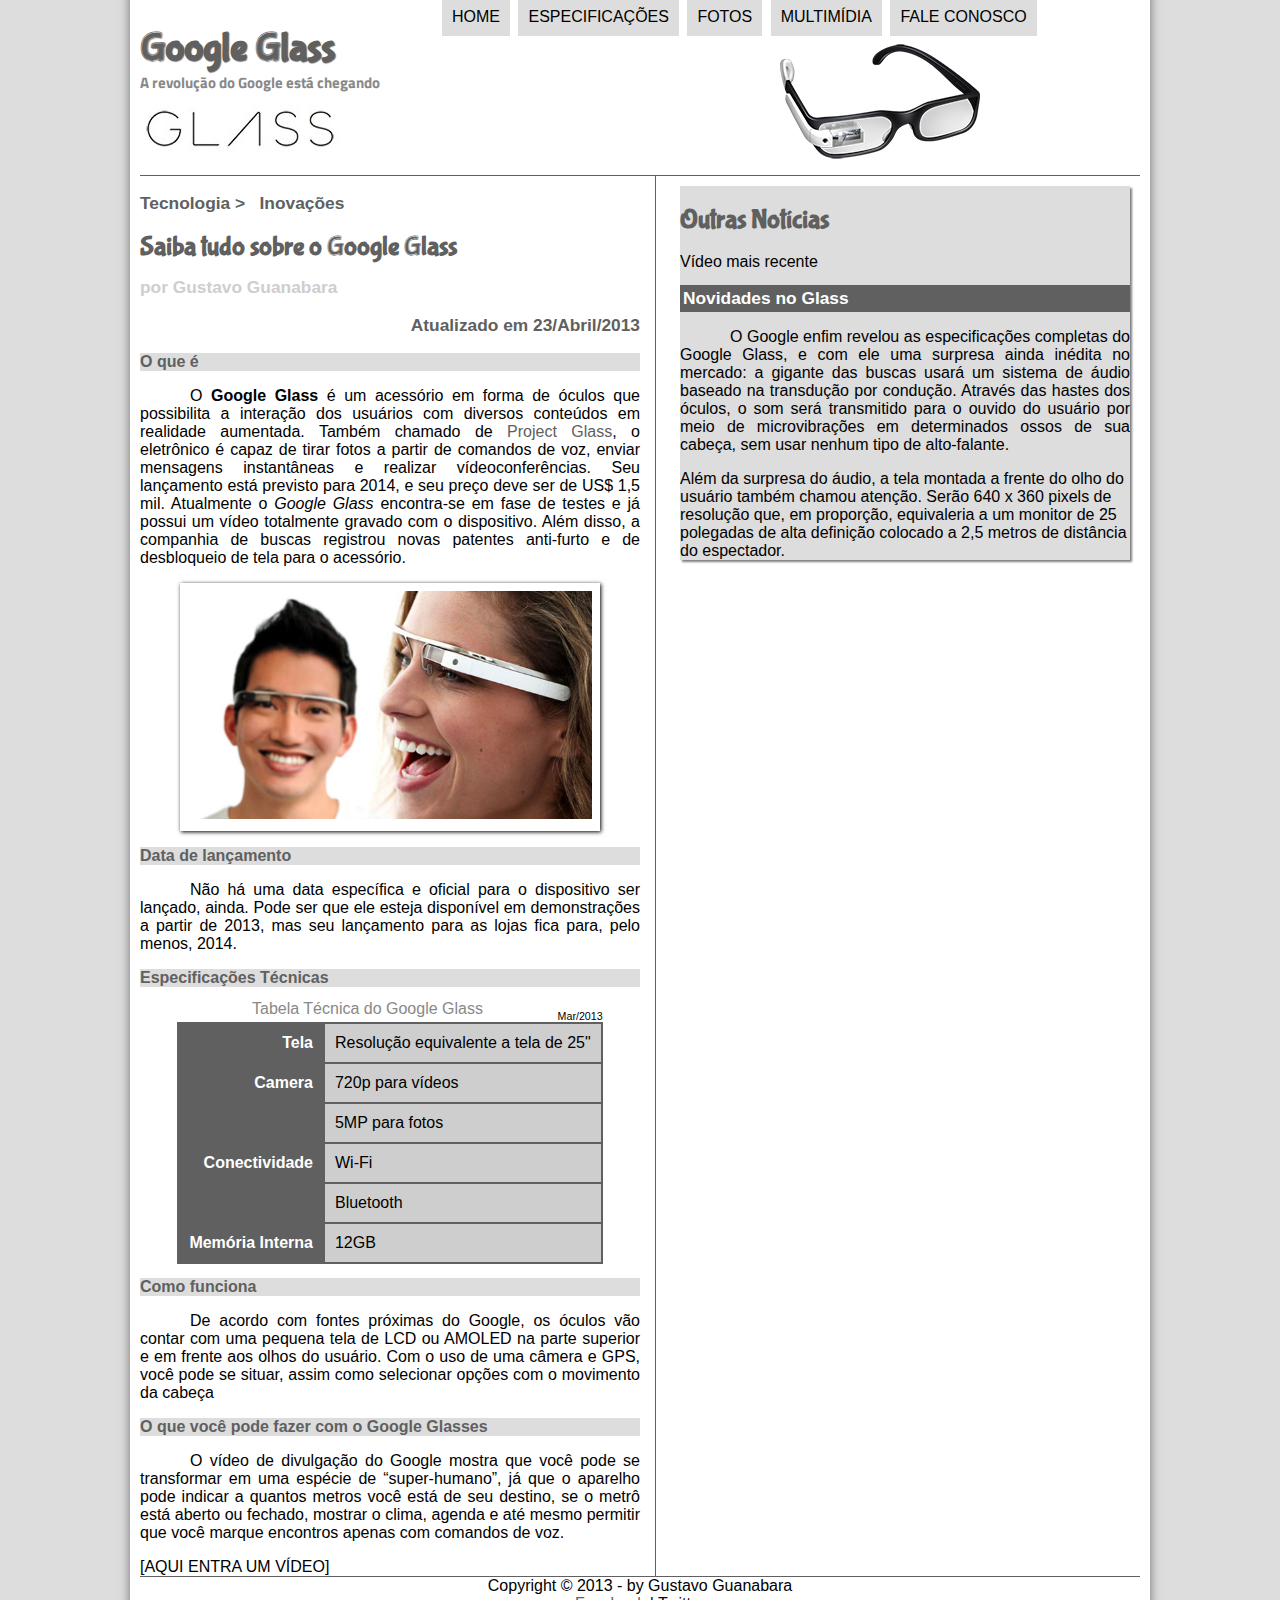
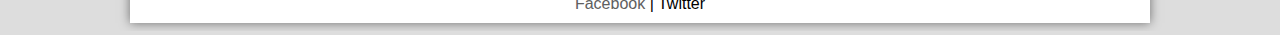
<file: index.html>
<!DOCTYPE html>
<html lang="pt-br">
<head>
	<meta charset="utf-8">
	<title>Tudo Sobre Google Glass</title>
	<link rel="stylesheet" type="text/css" href="css/estilo.css"/>
</head>
<script language="javascript" src="javascript/funcoes.js"> </script>
<body>
<div id="interface">
	<header id="cabecalho">
		<hgroup>
			<h1>Google Glass</h1>
			<h2>A revolução do Google está chegando</h2>
		</hgroup>
		<img id ="icone" src="imagens/glass-oculos-preto-peq.png">

		<nav id="menu">
			<h1>Menu Principal</h1>
			<ul>
				<li onmouseover="mudaFoto('imagens/home.png')" onmouseout ="mudaFoto('imagens/glass-oculos-preto-peq.png')"> <a href="index.html"> Home </a></li> 
 				<li onmouseover="mudaFoto('imagens/especificacoes.png')" onmouseout = "mudaFoto('imagens/glass-oculos-preto-peq.png')"> <a href="specs.html"> Especificações </a></li> 
				<li onmouseover="mudaFoto('imagens/fotos.png')" onmouseout="mudaFoto('imagens/glass-oculos-preto-peq.png')"> <a href="fotos.html"> Fotos </a></li> 
				<li onmouseover = "mudaFoto('imagens/multimidia.png')" onmouseout="mudaFoto('imagens/glass-oculos-preto-peq.png')"> <a href="multimidia.html"> Multimídia</a> </li> 
				<li onmouseover="mudaFoto('imagens/contato.png')" onmouseout="mudaFoto('imagens/glass-oculos-preto-peq.png')"> <a href="fale-conosco.html"> Fale conosco </a></li> 
			</ul>
		</nav>
	</header>
	<section id="corpo">
		<article id="noticia-principal">
			<header id="cabecalho-artigo">
			<hgroup>
				<h3>Tecnologia > &nbsp; Inovações</h3>
				<h1>Saiba tudo sobre o Google Glass</h1>
				<h2>por Gustavo Guanabara</h2>
				<h3 class="dir">Atualizado em 23/Abril/2013</h3>
			</hgroup>
			</header>

			<h2>O que é</h2>
<p>O <span style="font-weight: bold;">Google Glass</span> é um acessório em forma de óculos que possibilita a interação dos usuários com diversos conteúdos em realidade aumentada. Também chamado de <a href="http://glass.google.com" target="_blank">Project Glass</a>, o eletrônico é capaz de tirar fotos a partir de comandos de voz, enviar mensagens instantâneas e realizar vídeoconferências. Seu lançamento está previsto para 2014, e seu preço deve ser de US$ 1,5 mil. Atualmente o <em>Google Glass</em> encontra-se em fase de testes e já possui um vídeo totalmente gravado com o dispositivo. Além disso, a companhia de buscas registrou novas patentes anti-furto e de desbloqueio de tela para o acessório.</p>

<figure class="foto-legenda">
<img src="imagens/glass-quadro-homem-mulher.jpg">
<figcaption>
	<h3>Google Glass</h3>
		<p>Uma nova maneira de ver o mundo</p>
</figcaption>
</figure>

<h2>Data de lançamento</h2>
<p>Não há uma data específica e oficial para o dispositivo ser lançado, ainda. Pode ser que ele esteja disponível em demonstrações a partir de 2013, mas seu lançamento para as lojas fica para, pelo menos, 2014.</p>

<h2>Especificações Técnicas</h2>
<table id="tabelaespec">
	<caption>
Tabela Técnica do Google Glass <span>Mar/2013</span>

	</caption>

<tr><td class="ce">Tela </td><td class="cd">Resolução equivalente a tela de 25"</td></tr>
<tr><td rowspan="2" class="ce">Camera</td><td class="cd"> 720p para vídeos</td></tr>
<tr><td class="cd"> 5MP para fotos</td></tr>
<tr><td rowspan="2" class="ce">Conectividade</td><td class="cd"> Wi-Fi</td></tr>
<tr><td class="cd"> Bluetooth</td></tr>
<tr><td class="ce">Memória Interna</td><td class="cd"> 12GB</td></tr>
</table>

<h2>Como funciona</h2>
<p>De acordo com fontes próximas do Google, os óculos vão contar com uma pequena tela de LCD ou AMOLED na parte superior e em frente aos olhos do usuário. Com o uso de uma câmera e GPS, você pode se situar, assim como selecionar opções com o movimento da cabeça</p>

<h2>O que você pode fazer com o Google Glasses</h2>

<p>O vídeo de divulgação do Google mostra que você pode se transformar em uma espécie de “super-<wbr/>humano”, já que o aparelho pode indicar a quantos metros você está de seu destino, se o metrô está aberto ou fechado, mostrar o clima, agenda e até mesmo permitir que você marque encontros apenas com comandos de voz.</p>

[AQUI ENTRA UM VÍDEO]
</article>
</section>
<aside id="lateral">
<h1>Outras Notícias</h1>
Vídeo mais recente



</video>
<h2>Novidades no Glass</h2>
<p>O Google enfim revelou as especificações completas do Google Glass, e com ele uma surpresa ainda inédita no mercado: a gigante das buscas usará um sistema de áudio baseado na transdução por condução. Através das hastes dos óculos, o som será transmitido para o ouvido do usuário por meio de microvibrações em determinados ossos de sua cabeça, sem usar nenhum tipo de alto-falante.</p>

Além da surpresa do áudio, a tela montada a frente do olho do usuário também chamou atenção. Serão 640 x 360 pixels de resolução que, em proporção, equivaleria a um monitor de 25 polegadas de alta definição colocado a 2,5 metros de distância do espectador.
</aside>
			<footer id="rodape"> Copyright &copy 2013 - by Gustavo Guanabara <br/>
				<a href="http://Facebook.com/cursosemvideo" target="_blank"> Facebook</a> | Twitter
			</footer>
		</div>
	</body>
</html>
</file>
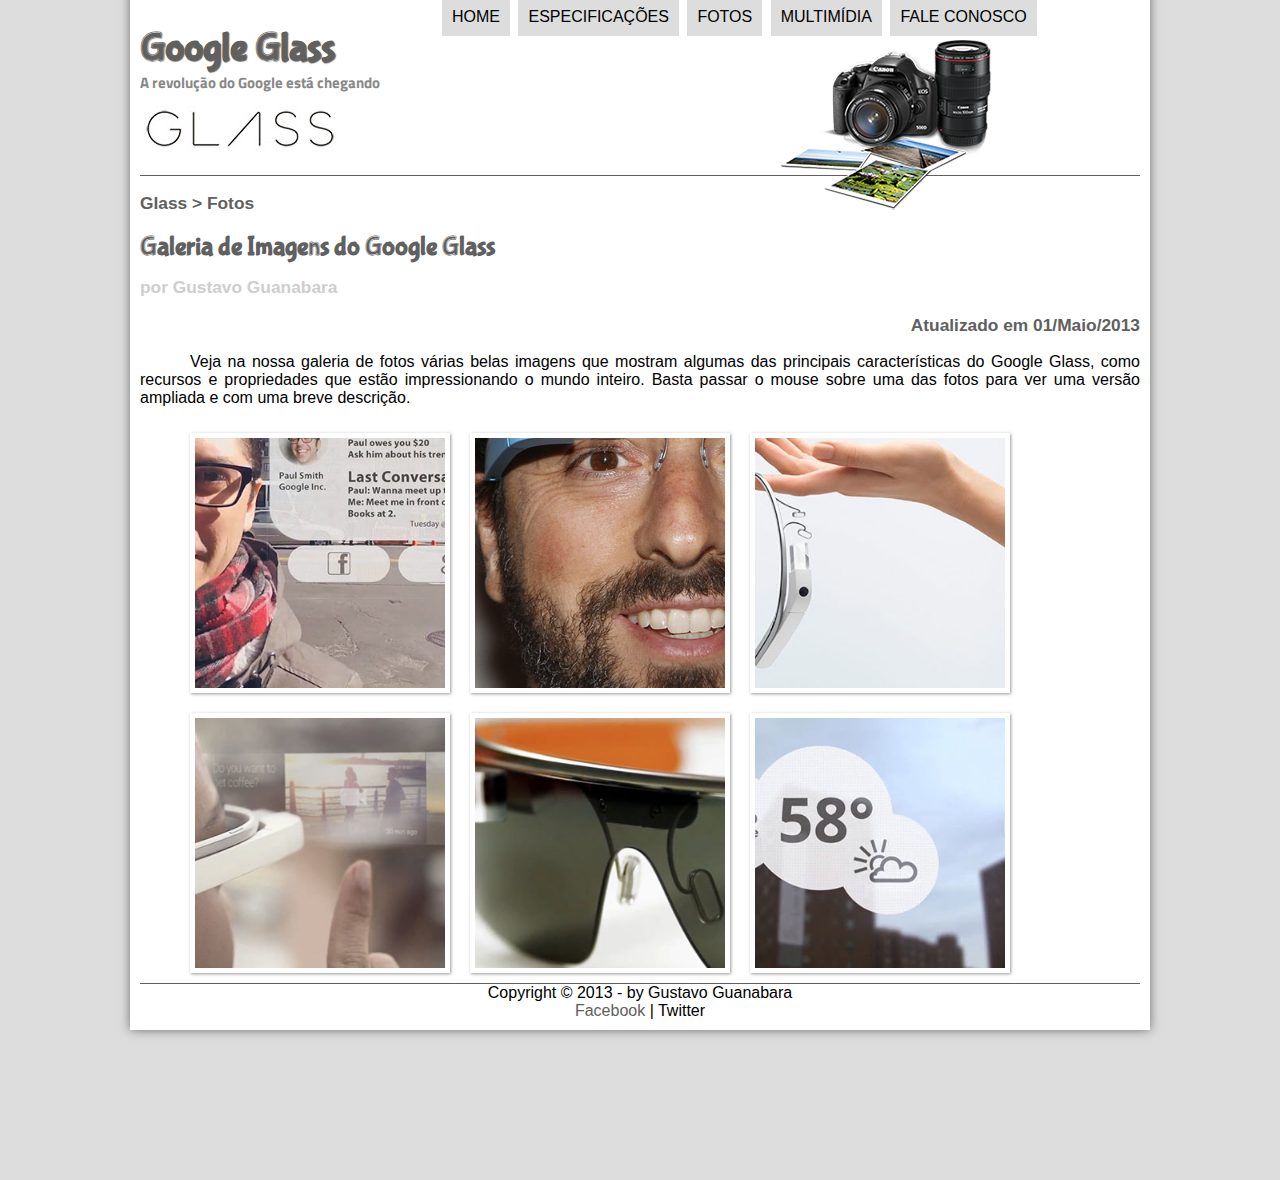
<file: fotos.html>
<!DOCTYPE html>
<html lang="pt-br">
<head>
	<meta charset="utf-8">
	<title>Tudo Sobre Google Glass</title>
	<link rel="stylesheet" type="text/css" href="css/estilo.css"/>
	<link rel="stylesheet" type="text/css" href="css/fotos.css">

</head>
<script language="javascript" src="javascript/funcoes.js"> </script>
<body>
<div id="interface">
	<header id="cabecalho">
		<hgroup>
			<h1>Google Glass</h1>
			<h2>A revolução do Google está chegando</h2>
		</hgroup>
		<img id ="icone" src="imagens/fotos.png">

		<nav id="menu">
			<h1>Menu Principal</h1>
			<ul>
				<li onmouseover="mudaFoto('imagens/home.png')" onmouseout ="mudaFoto('imagens/fotos.png')"> <a href="index.html"> Home </a></li> 
 				<li onmouseover="mudaFoto('imagens/especificacoes.png')" onmouseout = "mudaFoto('imagens/fotos.png')"> <a href="specs.html"> Especificações </a></li> 
				<li onmouseover="mudaFoto('imagens/fotos.png')" onmouseout="mudaFoto('imagens/fotos.png')"> <a href="fotos.html"> Fotos </a></li> 
				<li onmouseover = "mudaFoto('imagens/multimidia.png')" onmouseout="mudaFoto('imagens/fotos.png')"> <a href="multimidia.html"> Multimídia</a> </li> 
				<li onmouseover="mudaFoto('imagens/contato.png')" onmouseout="mudaFoto('imagens/fotos.png')"> <a href="fale-conosco.html"> Fale conosco </a></li> 
			</ul>
		</nav>
	</header>

<section id="corpo-full">
<article id="noticia-principal">
			<header id="cabecalho-artigo">
			<hgroup>
				<h3>Glass > Fotos
</h3>
				<h1>Galeria de Imagens do Google Glass

				<h2>por Gustavo Guanabara</h2>
				<h3 class="dir">Atualizado em 01/Maio/2013</h3>
			</hgroup>
			</header>


<p>Veja na nossa galeria de fotos várias belas imagens que mostram algumas das principais características do Google Glass, como recursos e propriedades que estão impressionando o mundo inteiro. Basta passar o mouse sobre uma das fotos para ver uma versão ampliada e com uma breve descrição.</p>

<ul id="album-fotos">
	<li id="foto01"><span>Agenda e lembretes</span></li>
	<li id="foto02"><span> Sergey Brin usando o Glass</span></li>
	<li id="foto03"><span>Leve e compacto</span></li>
	<li id="foto04"><span>Sensação de uma tela de 50"</span></li>
	<li id="foto05"><span> Vários tipos de lente</span></li>
	<li id="foto06"><span> Informações importantes</span></li>
</ul>

<footer id="rodape"> Copyright &copy 2013 - by Gustavo Guanabara <br/>
				<a href="http://Facebook.com/cursosemvideo" target="_blank"> Facebook</a> | Twitter
			</footer>
		</div>
	</body>
</html>
</file>
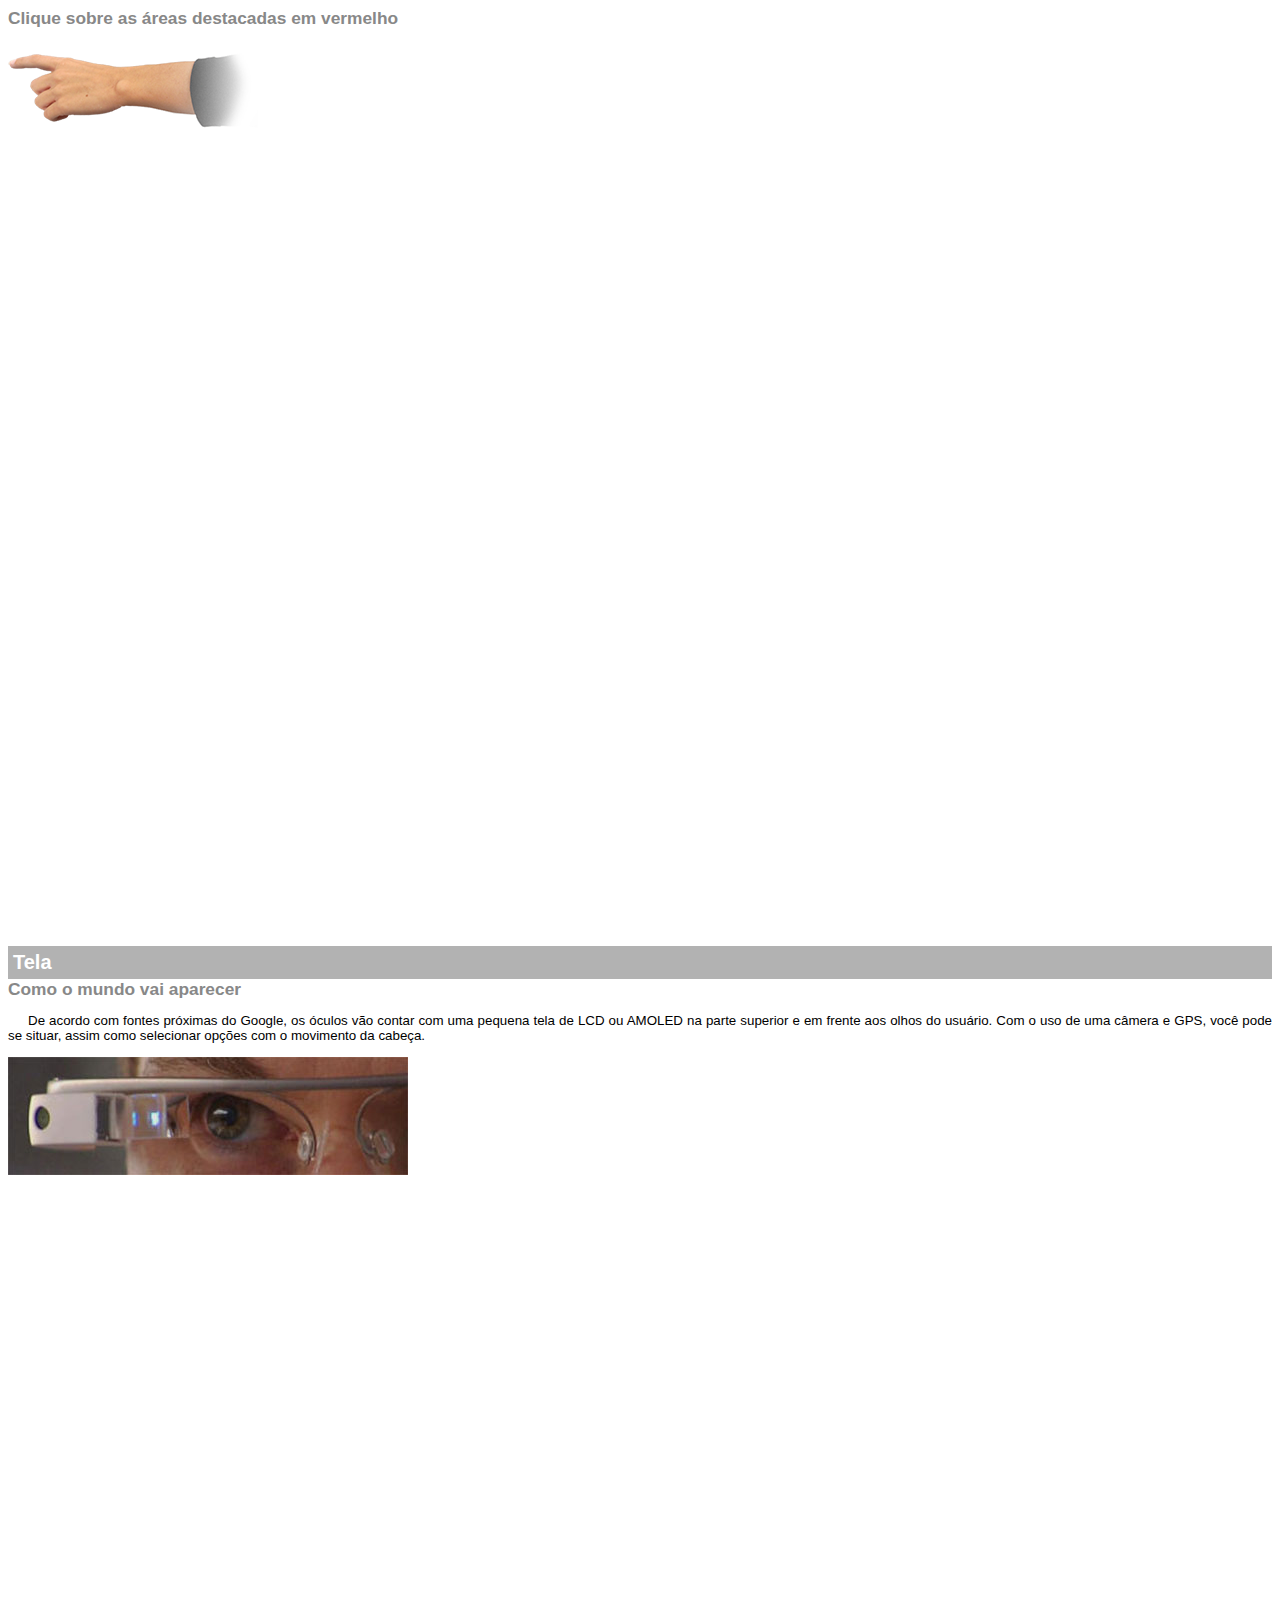
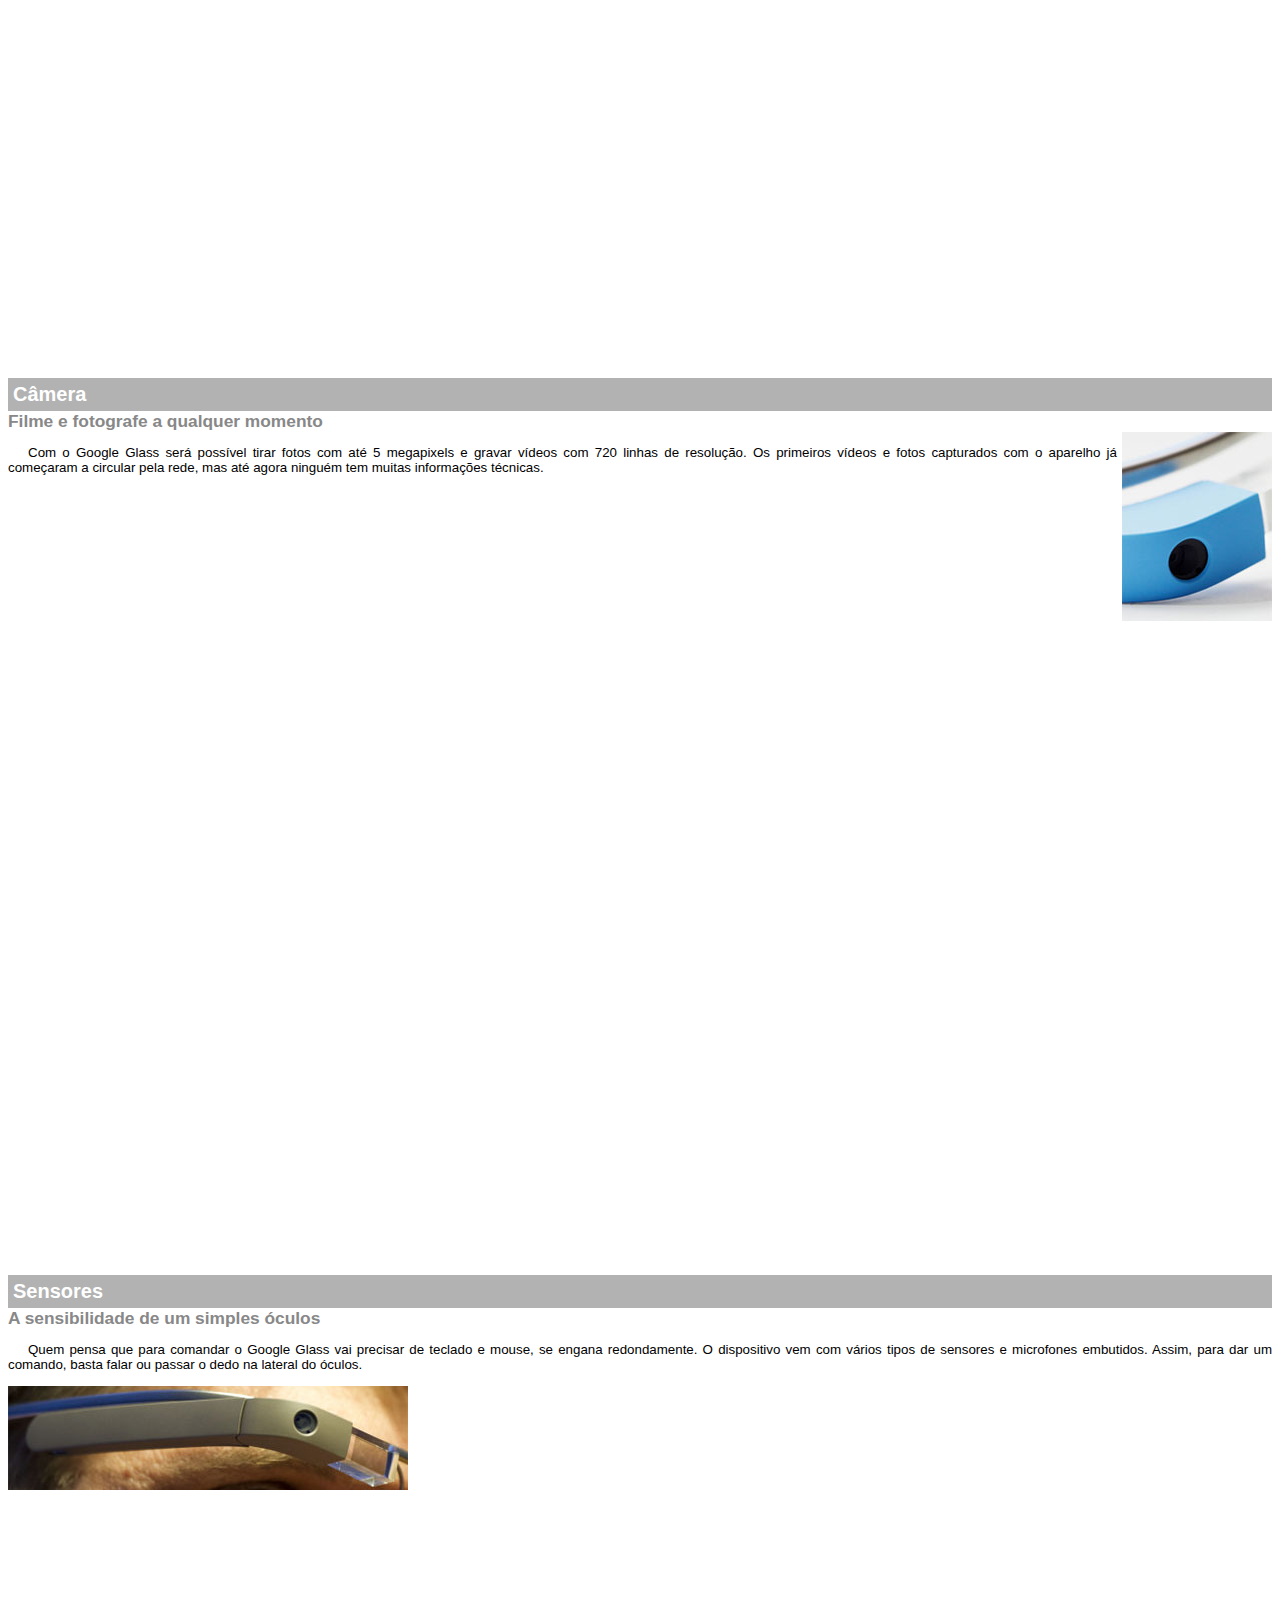
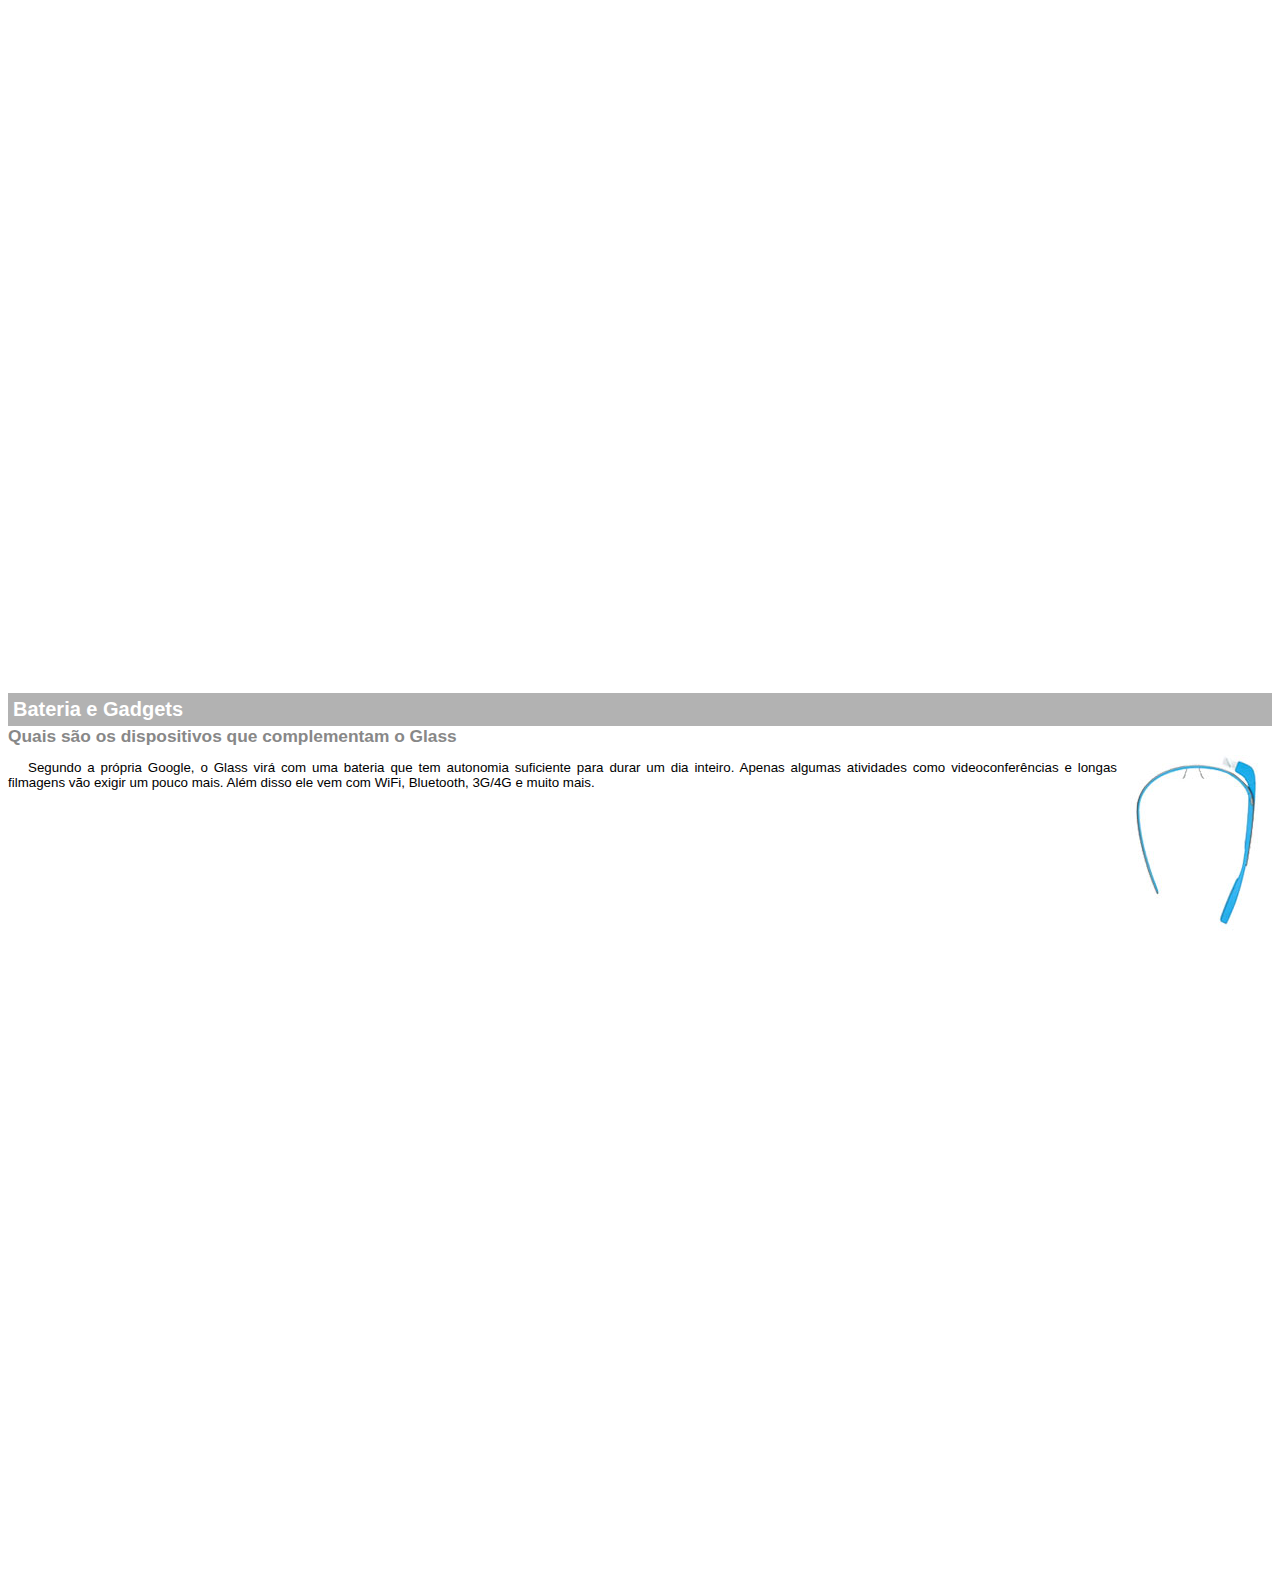
<file: google-glass.html>
<!DOCTYPE html>
<!DOCTYPE html>
<html>
<head>
	<meta charset="utf-8">
	<title>Informaçoes sobre Google Glass</title>
	<style>
		body{
font-family: Arial;
font-size: 10pt;

		}
		p{
text-align: justify;
text-indent: 20px;

		}
		article h1{
			font-size: 15pt;
			color: #ffffff;
			background-color: rgba(0,0,0,.3);
			padding: 5px;
			margin:0px;

		}

		article h2{
			font-size: 13pt;
			color: #888888;
			margin:0px;

		}

		article {
			margin-bottom: 800px;


		}
		
		img.img-dir{
			display: block;
			float: right;
			margin-left: 5px;

		}
	</style>
</head>
<body>
<article id="topo">
<header>
	<h2>Clique sobre as áreas destacadas em vermelho</h2>
</header>
<img src="imagens/mao.png" alt="mão apontando para a esquerda">
</article>
<article id="tela">
<header>
<h1>Tela</h1>
<h2>Como o mundo vai aparecer</h2></header>
<p>
De acordo com fontes próximas do Google, os óculos vão contar com uma pequena tela de LCD ou AMOLED na parte superior e em frente aos olhos do usuário. Com o uso de uma câmera e GPS, você pode se situar, assim como selecionar opções com o movimento da cabeça.</p>
<img src="imagens/det-tela.jpg" alt="tela do Googleglass">
</article>
<article id="camera">
	<header>
<h1>Câmera</h1>
<h2>Filme e fotografe a qualquer momento</h2></header>
<img src="imagens/det-camera.jpg" class = "img-dir" alt="câmera do google glass"><p>Com o Google Glass será possível tirar fotos com até 5 megapixels e gravar vídeos com 720 linhas de resolução. Os primeiros vídeos e fotos capturados com o aparelho já começaram a circular pela rede, mas até agora ninguém tem muitas informações técnicas.</p>
</article>
<article id="sensores">
<header>
	<h1>Sensores</h1>
<h2>A sensibilidade de um simples óculos</h2></header>
<p>Quem pensa que para comandar o Google Glass vai precisar de teclado e mouse, se engana redondamente. O dispositivo vem com vários tipos de sensores e microfones embutidos. Assim, para dar um comando, basta falar ou passar o dedo na lateral do óculos.</p>
<img src="imagens/det-touch.jpg" alt="sensores do google glass"></article>
<article>
<header id="gadgets"s>
	<h1>Bateria e Gadgets</h1>
<h2>Quais são os dispositivos que complementam o Glass</h2></header>
<img src="imagens/det-bateria.jpg" class="img-dir" alt="bateria do google glass"><p>Segundo a própria Google, o Glass virá com uma bateria que tem autonomia suficiente para durar um dia inteiro. Apenas algumas atividades como videoconferências e longas filmagens vão exigir um pouco mais. Além disso ele vem com WiFi, Bluetooth, 3G/4G e muito mais.</p>
</article>
</body>

</html>
</file>
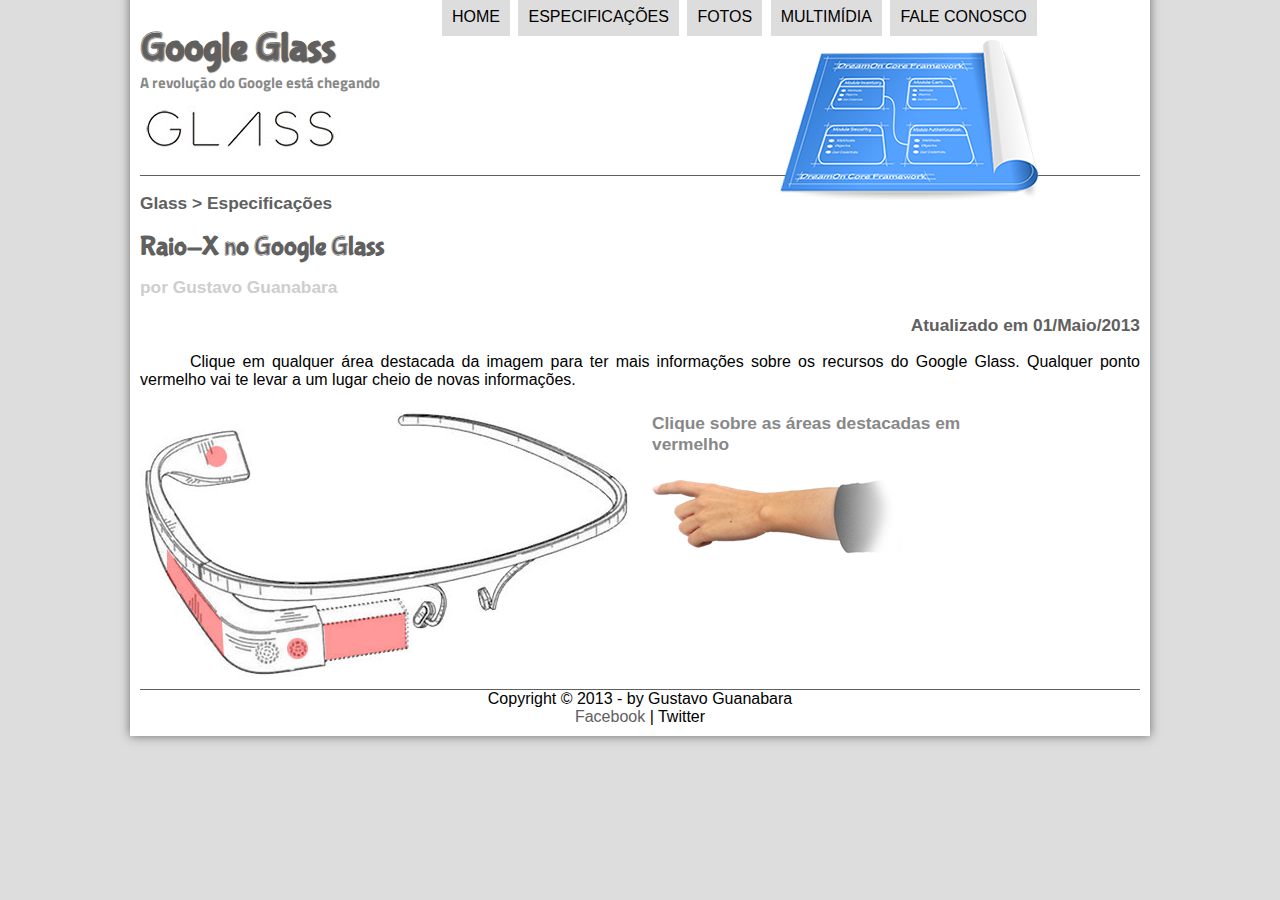
<file: specs.html>
<!DOCTYPE html>
<html lang="pt-br">
<head>
	<meta charset="utf-8">
	<title>Tudo Sobre Google Glass</title>
	<link rel="stylesheet" type="text/css" href="css/estilo.css"/>
	<link rel="stylesheet" type="text/css" href="css/specs.css">
</head>
<script language="javascript" src="javascript/funcoes.js"> </script>
<body>
<div id="interface">
	<header id="cabecalho">
		<hgroup>
			<h1>Google Glass</h1>
			<h2>A revolução do Google está chegando</h2>
		</hgroup>
		<img id ="icone" src="imagens/especificacoes.png">

		<nav id="menu">
			<h1>Menu Principal</h1>
			<ul>
				<li onmouseover="mudaFoto('imagens/home.png')" onmouseout ="mudaFoto('imagens/especificacoes.png')"> <a href="index.html"> Home </a></li> 
 				<li onmouseover="mudaFoto('imagens/especificacoes.png')" onmouseout = "mudaFoto('imagens/especificacoes.png')"> <a href="specs.html"> Especificações </a></li> 
				<li onmouseover="mudaFoto('imagens/fotos.png')" onmouseout="mudaFoto('imagens/especificacoes.png')"> <a href="fotos.html"> Fotos </a></li> 
				<li onmouseover = "mudaFoto('imagens/multimidia.png')" onmouseout="mudaFoto('imagens/especificacoes.png')"> <a href="multimidia.html"> Multimídia</a> </li> 
				<li onmouseover="mudaFoto('imagens/contato.png')" onmouseout="mudaFoto('imagens/especificacoes.png')"> <a href="fale-conosco.html"> Fale conosco </a></li> 
			</ul>
		</nav>
	</header>
<section id="corpo-full">
<article id="noticia-principal">
			<header id="cabecalho-artigo">
			<hgroup>
				<h3>Glass > Especificações
</h3>
				<h1>Raio-X no Google Glass
</h1>
				<h2>por Gustavo Guanabara</h2>
				<h3 class="dir">Atualizado em 01/Maio/2013</h3>
			</hgroup>
			</header>


<p>Clique em qualquer área destacada da imagem para ter mais informações sobre os recursos do Google Glass. Qualquer ponto vermelho vai te levar a um lugar cheio de novas informações.</p>

<section id="conteudo">
	<img src="imagens/glass-esquema-marcado.jpg" usemap="#meumapa">
	<map name="meumapa">
		<area shape="rect" coords="179, 202, 270, 260" href="google-glass.html#tela" target="janela">
		<area shape="circle" coords="158, 243, 12" href="google-glass.html#camera" target="janela">
		<area shape="circle" coords="76, 52, 12" href="google-glass.html#gadgets" target="janela">
		<area shape="poly" coords="28, 143, 83, 216, 84, 249, 27, 169" href="google-glass.html#sensores" target="janela">
	</map>
	<iframe src="google-glass.html" name="janela" id="frame-spec" scrolling="no">
	</iframe>

</section>
</article>
</section>

<footer id="rodape"> Copyright &copy 2013 - by Gustavo Guanabara <br/>
				<a href="http://Facebook.com/cursosemvideo" target="_blank"> Facebook</a> | Twitter
			</footer>
		</div>
	</body>
</html>
</file>
<file: css/estilo.css>
@charset = "utf8";
@import url('https://fonts.googleapis.com/css?family=Titillium+Web');
@font-face{
	font-family: 'FonteLogo';
	src: url("../fonts/bubblegum-sans-regular.otf");
}
		body{
			background-color: #dddddd;
			color: rgba(0,0,0,1);
			font-family: Arial, sans-serif;
		}
		p{
			text-align: justify;
			text-indent: 50px;
		}
		a{
			color: #606060;
			text-decoration: none;


		}
		a:hover{
			text-decoration: underline;

		}
header#cabecalho img#icone{
	position: absolute;
	left: 780px;
	top: 40px;
}

header#cabecalho{
	border-bottom: 1px #606060 solid;
	height: 150px;
	background: url("../imagens/glass-logo-peq.jpg") no-repeat 0px 80px;

}
header#cabecalho h1{
	font-family: 'FonteLogo', sans-serif;
	font-size: 30pt;
	color: #606060;
	text-shadow: 1px 1px 1px rgba(0,0,0,.6);
	padding: 0px;
	margin-bottom: 0px;
}

header#cabecalho h2{
	font-family: 'Titillium Web', sans-serif;
	font-size: 15px;
	color: #888888;
	padding: 0px;
	margin-top: 0px ;
}

div#interface{
	width: 1000px;
	background-color: #ffffff;
	margin: -20px auto  0px auto;
	box-shadow: 0px 0px 10px rgba(0,0,0,.5);
	padding: 10px;
}

figure.foto-legenda{
	border: 8px solid white;
	box-shadow: 1px 1px 4px black;
	position: relative;


}

figure.foto-legenda img{

	width: 100%;
	height: 100%;
}


figure.foto-legenda figcaption{
	opacity: 0;
	position: absolute;
	top: 0px;
	background-color: rgba(0,0,0,.4);
	color: white;
	width: 100%;
	height:100%;
	padding: 10px;
	box-sizing: border-box;
	transition: opacity 1s;
}

figure.foto-legenda:hover figcaption{
	opacity: 1;
}

/*formatacao menu*/

nav#menu{
	display: block;


}
nav#menu ul{
	list-style: none;
	text-transform: uppercase;
	position: absolute;
	top: -20px;
	left: 400px;
}
 nav#menu li{
 	display: inline-block;
 	background-color: #dddddd;
 	padding: 10px;
 	margin: 2px;
 	-webkit-transition: background-color 1s;
	-moz-transition: background-color 1s;
	-ms-transition: background-color 1s;
	-o-transition: background-color 1s;
	transition: background-color 1s;
}

nav#menu li:hover{
	background-color: #606060;
}
 nav#menu h1{

display: none;

}

 nav#menu a{
 	color: #000000;
 	text-decoration: none;


 }
 nav#menu a:hover{
 	color: #ffffff;
 }

section#corpo{
	display: block;
	width: 500px;
	float: left;
	border-right: 1px solid #606060;
	padding-right: 15px;

}
article#noticia-principal h2{
	font-size: 12pt;
	color: #606060;
	background-color: #dddddd;
	padding: 5px 0px 5px 10px
	margin:10px 0px 10px 0px;
}
header#cabecalho-artigo h1{
	font-family: 'FonteLogo', sans-serif;
	font-size: 20pt;
	color: #606060;
	margin-top: 0px;
	margin-bottom: 0px;
}
.dir{
	text-align: right;
}
header#cabecalho-artigo h2{
	font-size: 13pt;
	color: #cecece;
	background-color: #ffffff;
}
header#cabecalho-artigo h3{
	font-size: 13pt;
	color: #606060;
}

table#tabelaespec{

	border: 1px solid #606060;
	border-spacing: 0px;
	margin-left: auto;
	margin-right: auto;
}

table#tabelaespec td{
	border: 1px solid #606060;
	padding: 10px;
	text-align: center;
}
table#tabelaespec td.ce{
	color: #ffffff;
	background-color: #606060;
	vertical-align: top;
	text-align: right;
	font-weight: bold;
	}
table#tabelaespec td.cd{
	background-color: #cecece;
	text-align: left;
}

table#tabelaespec caption{
	color: #888888;
	font-size: 13pt
	font-weight:bold;

}
table#tabelaespec caption span{
	display: block;
	float: right;
	color: #000000;
	font-size: 8pt;
	margin-top: 10px;
}
aside#lateral{
	display: block;
	width: 450px;
	float: right;
	background-color: #dddddd;
	margin-top: 10px;
	margin-right: 10px;
	box-shadow: 2px 2px 2px rgba(0,0,0,.5);
}


aside#lateral h1{
	font-family: 'FonteLogo', sans-serif;
	font-size: 20pt;
	color: #606060;
}
aside#lateral h2{
	background-color: #606060;
	font-size: 13pt;
	color: #ffffff;
	padding:3px;


}
footer#rodape{
	clear: both;
	text-align: center;
	border-top: 1px solid #606060;

}
</file>
<file: css/fotos.css>
@charset "UTF-8"

ul#album-fotos {
	width: 700px;
	margin: 0 auto;
	padding: 50px;
	overflow: hidden;
	list-style-type: none;
}

ul#album-fotos li {
	float: left;
	width: 250px;
	height: 250px;
	border: 5px solid #ffffff;
	margin: 10px;
	background-color: #ffffff;
	box-shadow: 1px 1px 3px rgba(0,0,0,.4);
	list-style: none;

}

ul#album-fotos li span{
	opacity: 0;
	color: #ffffff;
	text-shadow: 1px 1px 1px #000000;
	background-color: rgba(0,0,0,.3);
	font-size: 9pt;
	line-height: 450px;
	padding: 5px;

}
ul#album-fotos li:hover span{
	opacity: 1;
}
ul#album-fotos li:hover{
	-webkit-transform: scale(1.5);
	transition: 1s;

}
ul#album-fotos li#foto01{
	background: url('../imagens/galeria-01.jpg') no-repeat;
	background-position:  50% 50%;
	background-size: 400px 400px;
	background-color: #ffffff;
}
ul#album-fotos li#foto01:hover{
	background-position: 0px 0px;
	background-size: 250px;

}
ul#album-fotos li#foto02{
	background: url('../imagens/galeria-02.jpg') no-repeat;
	background-position:  50% 50%;
	background-size: 400px 400px;
	background-color: #ffffff;
}
ul#album-fotos li#foto02:hover{
	background-position: 0px 0px;
	background-size: 250px;

}
ul#album-fotos li#foto03{
	background: url('../imagens/galeria-03.jpg') no-repeat;
	background-position:  50% 50%;
	background-size: 400px 400px;
	background-color: #ffffff;
}
ul#album-fotos li#foto03:hover{
	background-position: 0px 0px;
	background-size: 250px;

}
ul#album-fotos li#foto04{
	background: url('../imagens/galeria-04.jpg') no-repeat;
	background-position:  50% 50%;
	background-size: 400px 400px;
	background-color: #ffffff;
}
ul#album-fotos li#foto04:hover{
	background-position: 0px 0px;
	background-size: 250px;

}
ul#album-fotos li#foto05{
	background: url('../imagens/galeria-05.jpg') no-repeat;
	background-position:  50% 50%;
	background-size: 400px 400px;
	background-color: #ffffff;
}
ul#album-fotos li#foto05:hover{
	background-position: 0px 0px;
	background-size: 250px;

}
ul#album-fotos li#foto06{
	background: url('../imagens/galeria-06.jpg') no-repeat;
	background-position:  50% 50%;
	background-size: 400px 400px;
	background-color: #ffffff;
}
ul#album-fotos li#foto06:hover{
	background-position: 0px 0px;
	background-size: 250px;

}
</file>
<file: css/specs.css>
@charset "UTF-8"

section#conteudo {
	width: 1000px;
	margin: auto;

}
iframe#frame-spec{
	width: 400px;
	height: 280px;
	border: none;
	overflow: hidden;
}

iframe#frame-spec::-webkit-scrollbar{
	display: none;
}
</file>
